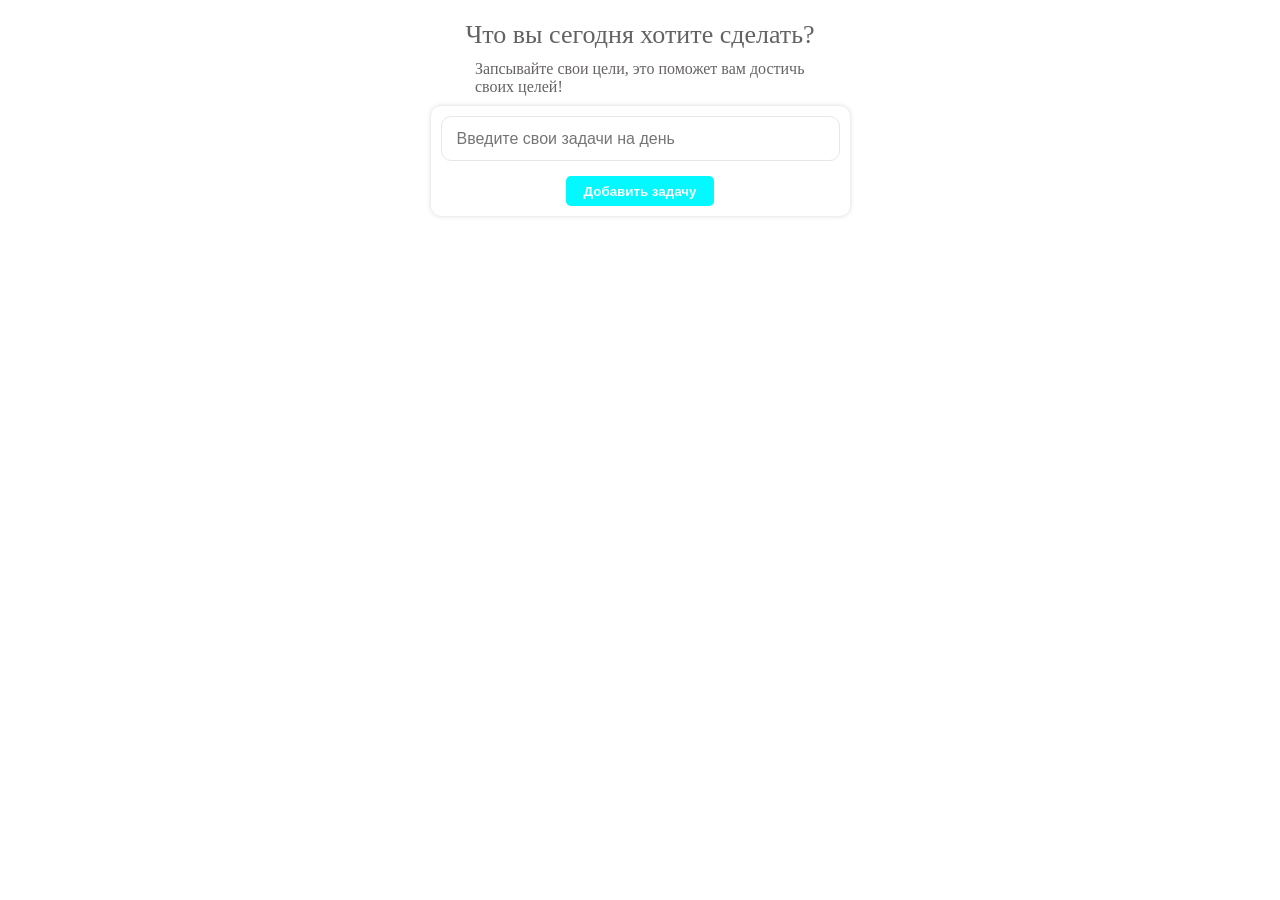
<file: index.html>
<!DOCTYPE html>
<html lang="en">
<head>
    <meta charset="UTF-8">
    <title>Document</title>
    <link rel="stylesheet" href="css/css.css">
    <meta name="viewport" content="width=device-width, initial-scale=1">
</head>
<body>
   
   <div class="todoList">
       <div class="todoList__header">Что вы сегодня хотите сделать?</div>
       <p class="todoList__info">Запсывайте свои цели, это поможет вам достичь своих целей!</p>
       <div class="overZadach">
            <input  class="overZadach__input"  placeholder="Введите свои задачи на день"/>
       <ul class="ulLists">
<!--
           <li class="ulList">
             
              <div class="ulList__flex">
                  <p class="ulList__text">Lorem ipsum dolor sit amet, consectetur adipisicing elit. Laborum, harum perferendis officiis maxime sit, id nulla exercitationem aut aspernatur soluta!</p>
               <div class="imgOverBloks">
                   <div class="ulList__galochka">
                  <img src="https://s1.iconbird.com/ico/2013/12/517/w512h5121386955471success.png" class="ulList__galochka-img" alt="sdelano">
               </div>
               <div class="ulList__remove">
                  <img src="https://www.freeiconspng.com/thumbs/x-png/x-png-15.png" alt="remove" class="ulList__remove-img">
               </div>
               </div>
              </div>
              <div class="ulList__data">Вторник - 12:09</div>
           </li>
-->
       </ul>
       <div class="buttonAddList">
           <button type="button" class="buttonAddList__btn">Добавить задачу</button>
       </div>
       </div>
   </div>
    <script src="js/js.js"></script>
</body>
</html>
</file>
<file: css/css.css>
*{
    box-sizing: border-box;
    padding: 0;
    margin: 0;
    outline: none;
}

body,html{
    padding: 0;
    margin: 0;
}

ul,ol{
    list-style: none;
    padding: 0;
    margin: 0;
}

.impot{
    text-decoration: line-through;
}

p{
    margin: 0;
}

.textDecar{
    text-decoration: line-through;
}

.todoList{
    max-width: 560px;
    padding: 0 15px;
    margin: 20px auto;
}

.todoList__header{
    text-align: center;
    font-size: 26px;
    color: #636363;
    margin-bottom: 10px;
}

.overZadach{
    box-shadow: 0px 0px 5px 0px #00000029;
    background: white;
    max-width: 419px;
    margin: 0 auto;
    padding: 10px;
    border-radius: 10px;
}

.ulList__remove, .ulList__galochka{
    max-width: 20px;
}

.ulList__galochka-img, .ulList__remove-img{
    width: 100%;
    display: block;
}

.ulList__remove{
    margin-left: 10px;
}

.overZadach__input{
    width: 100%;
    color: black;
    font-size: 16px;
    height: 45px;
    padding: 0 15px;
    border-radius: 10px;
    -webkit-border:1px solid #e8e7e7;
    border: 1px solid #e8e7e7;
}

.ulList__text{
    font-size: 17px;
    font-weight: normal;
    font-family: sans-serif;
    text-transform: capitalize;
    color: #666161;
}

.ulList__in{
    max-width: 300px;
    width: 100%;
    -webkit-word-break: break-all;
    word-break: break-all
}

.ulList{
    width: 100%;
    padding: 11px 15px 11px 15px;
    margin-top: 10px;
    line-height: 19px;
    margin-bottom: 10px;
    border-radius: 10px;
    background: #faf9f9;
}

.ulList__data{
    font-size: 14px;
    color: #676767;
}

.ulList__flex{
    display: flex;
    justify-content: space-between;
    align-items: center;
}

.imgOverBloks{
    display: flex;
}

.todoList__info{
    color: #676363;
    font-size: 16px;
    max-width: 330px;
    margin: 10px auto;
}
.buttonAddList{
    text-align: center;
    margin-top: 15px;
}
.buttonAddList__btn{
    border: none;
    background: #03f8ff;
    color: #ffffff;
    height: 30px;
    padding: 0 18px;
    border-radius: 5px;
    font-weight: bold;
}
</file>
